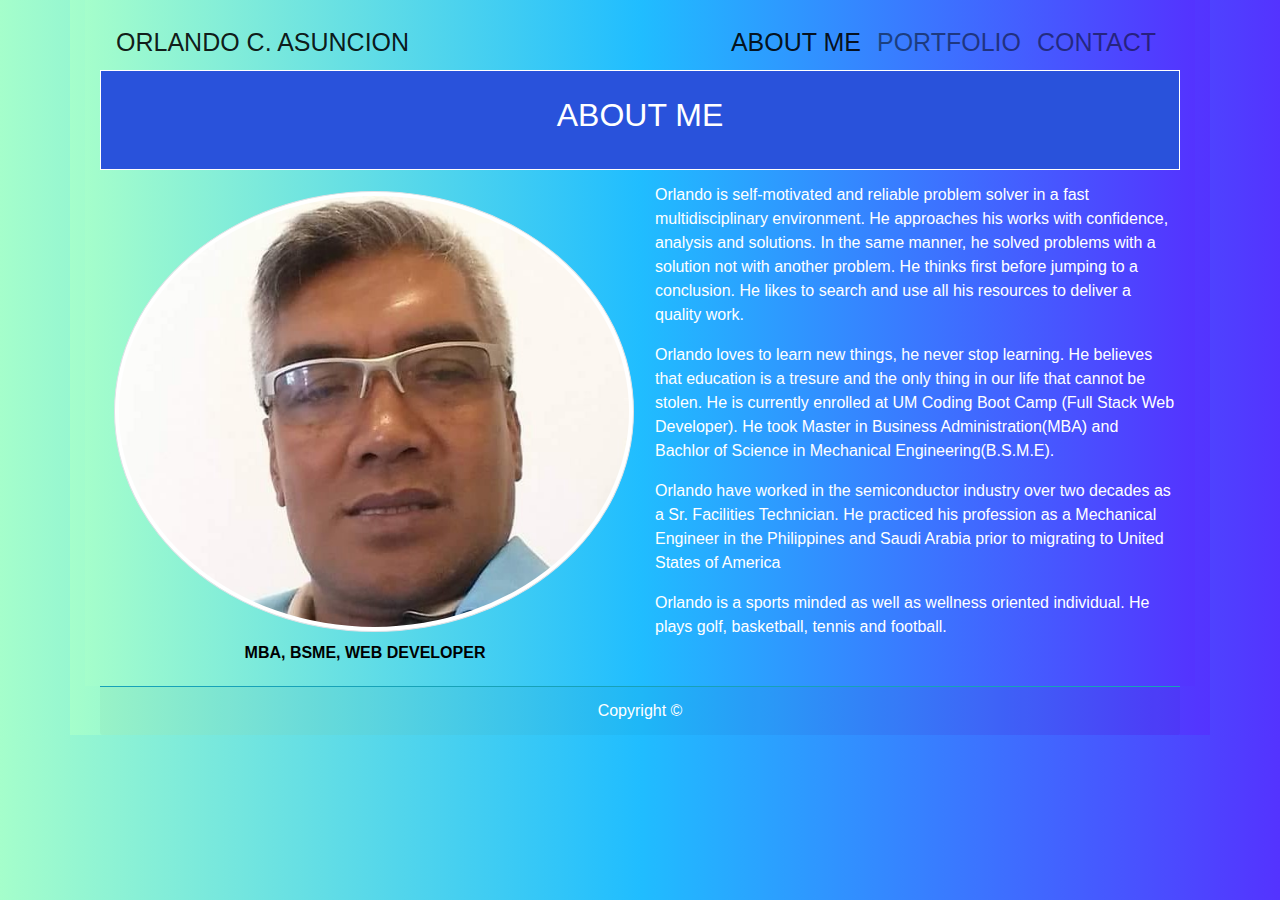
<file: index.html>
<!DOCTYPE html>
<html lang="en">
<html>

<head>
  <title>About me</title>
  <meta charset="utf-8">
  <meta name="viewport" content="width=device-width, initial-scale=1">
  <link rel="stylesheet" type="text/css" href="assets/css/style.css">
  <link rel="stylesheet" href="https://maxcdn.bootstrapcdn.com/bootstrap/4.3.1/css/bootstrap.min.css">
</head>

<body>

<div class="container">
  <div class="container">
    <nav class="navbar navbar-expand-md navbar-top-fixed navbar-light bg-transparent pt-3 pb-0">
      <a class="navbar-brand" id="brand" href="#">Orlando C. Asuncion</a>
      <button class="navbar-toggler" type="button" data-toggle="collapse" data-target="#navbarNav"
        aria-controls="navbarNav" aria-expanded="false" aria-label="Toggle navigation">
        <span class="navbar-toggler-icon"></span>
      </button>
      <div class="collapse navbar-collapse  justify-content-end" id="navbarNav">
        <ul class="navbar-nav ">
          <li class="nav-item active ">
            <a class="nav-link" href="index.html">About Me<span class="sr-only">(current)</span></a>
          </li>
          <li class="nav-item">
            <a class="nav-link" href="portfolio.html">Portfolio</a>
          </li>
          <li class="nav-item">
            <a class="nav-link" href="contact.html">Contact</a>
          </li>
        </ul>
      </div>
    </nav>
  </div>

  <div class="container">

    <h2 class="contact">About Me</h2>

    <div class="row">
      <div class="col-sm-12 col-md-6 ">
        <img src="assets/images/ProfilePic.jpg" id="pic" class="img-thumbnail img-responsive">
        <br>
        <p id="degree">MBA, BSME, Web Developer</p>
      </div>

      <div class="col-sm-12 col-md-6">
        <p> Orlando is self-motivated and reliable problem solver in a fast multidisciplinary environment. He approaches
          his works with confidence, analysis and solutions. In the same manner, he solved problems with a solution not
          with another problem. He thinks first before jumping to a conclusion. He likes to search and use all his
          resources to deliver a quality work.</p>

        <p>Orlando loves to learn new things, he never stop learning. He believes that education is a tresure and the
          only thing in our life that cannot be stolen. He is currently enrolled at UM Coding Boot Camp (Full Stack Web
          Developer). He took Master in Business Administration(MBA) and Bachlor of Science in Mechanical
          Engineering(B.S.M.E).
        </p>

        <p>Orlando have worked in the semiconductor industry over two decades as a Sr. Facilities Technician. He
          practiced his profession as a Mechanical Engineer in the Philippines and Saudi Arabia prior to migrating to
          United States of America</p>

        <p>Orlando is a sports minded as well as wellness oriented individual. He plays golf, basketball, tennis and
          football.</p>
      </div>
    </div>
  </div>
  </div>
  <div class="container">
    <div class="col-md-12">
      <div
        class="card-footer text-center text-gray bg-#0a9e6d  border border-info border-top border-bottom-0 border-left-0 border-right-0">
        <!-- mt-3 py-4 -->
        Copyright &copy;

      </div>
    </div>
  </div>
</div>

  <script src="https://ajax.googleapis.com/ajax/libs/jquery/3.3.1/jquery.min.js"></script>
  <script src="https://cdnjs.cloudflare.com/ajax/libs/popper.js/1.14.7/umd/popper.min.js"></script>
  <script src="https://maxcdn.bootstrapcdn.com/bootstrap/4.3.1/js/bootstrap.min.js"></script>
</body>

</html>
</file>
<file: assets/css/style.css>
body{
  margin: 0 auto;
  padding: 0;
  font-family: Georgia, Times, "Times New Roman", serif;  
  /*background:  #5433FF;   fallback for old browsers */
  background: -webkit-linear-gradient(to right, #A5FECB, #20BDFF, #5433FF);  /* Chrome 10-25, Safari 5.1-6 */
  background: linear-gradient(to right, #A5FECB, #20BDFF, #5433FF); /* W3C, IE 10+/ Edge, Firefox 16+, Chrome 26+, Opera 12+, Safari 7+ */
  /*background: #a73737;  fallback for old browsers  */
  box-sizing: border-box;

}
.row{
  position: center;
  padding: 5px;
  margin: 0 auto;
}
#brand{
  font-size:25px;
  font-weight: 500;
}
.navbar{
  width: 100%;
  margin: 0; 
  padding: 15px 0;
  font-weight: 500;
  text-align: center;
  vertical-align:  middle;
  font-size: 25px; 
  color: white;
  border-radius: 3px;
  text-transform: uppercase;
  /* background: #2952db;   */
  /* border: 1px solid white;   */
} 
img{
  width: 100%;
  float:left;
  margin: 1.66%;
  border: 2px solid red;
  height: auto;
} 
       

.portfolio-item{
  float: left;
  width: 300px;
  height: 200px;
  padding: 10px;
  margin:5px;  
}
.contact{
  text-align: center;
  border: 1px solid white;
  background-color: #2952db;
  height: 100px;
  text-transform: uppercase;
  padding: 25px 0;

}
h3{
  
  width:100%;
  border: 3px solid #eeeeee;
  font-family: Georgia, Times, "Times New Roman", serif;
  font-weight: 500;
  color: white;
  background-color: #2952db; 
  text-align: center;
  float: left;
  margin: 1.66%; 
  text-transform: uppercase;
}
.media{
  font-size: 14px;
  color: blue;
}
#degree{
  text-align: center;
  font-weight: 600;
  color: black;
  text-transform: uppercase;
}
#pic{
  border-radius: 50%;

}
h5{
  font-family: Georgia, Times, "Times New Roman", serif;
  text-align: center;
  padding: 30px;
}
footer {
  margin:0 auto;
  font-size: 18px;
  color: #cccccc;
  text-align: center;
  /* border-top: 1px solid #4aaaa5; */
  height: 150px;
  outline: none;
}
* {
  box-sizing: border-box;
}

/* Style inputs */
input[type=text], select, textarea {
  width: 100%;
  padding: 12px;
  border: 1px solid #ccc;
  margin-top: 6px;
  margin-bottom: 16px;
  resize: vertical;
}

input[type=submit] {
  background-color: #4CAF50;
  color: white;
  padding: 12px 20px;
  border: none;
  cursor: pointer;
}

input[type=submit]:hover {
  background-color: #45a049;
}
address { 
  display: block;
  font-style: italic;
  text-align: center;
}
/* Style the container/contact section */
.container {
  border-radius: none;
  margin: 0 auto;
  color:white;
  background: #5433FF;  /* fallback for old browsers */
  background: -webkit-linear-gradient(to right, #A5FECB, #20BDFF, #5433FF);  /* Chrome 10-25, Safari 5.1-6 */
  background: linear-gradient(to right, #A5FECB, #20BDFF, #5433FF); /* W3C, IE 10+/ Edge, Firefox 16+, Chrome 26+, Opera 12+, Safari 7+ */

}

/* Create two columns that float next to eachother */
.col-md-4{
  float: left;
  width: 30%;
  margin-top: 1.66%;
  
}

/* Clear floats after the columns */
.row:after {
  content: "";
  display: table;
  clear: both;
}

@media screen and (max-width: 980px) {

}

@media screen and (max-width: 768px) {

}

@media screen and (max-width: 640px) {

}
</file>
